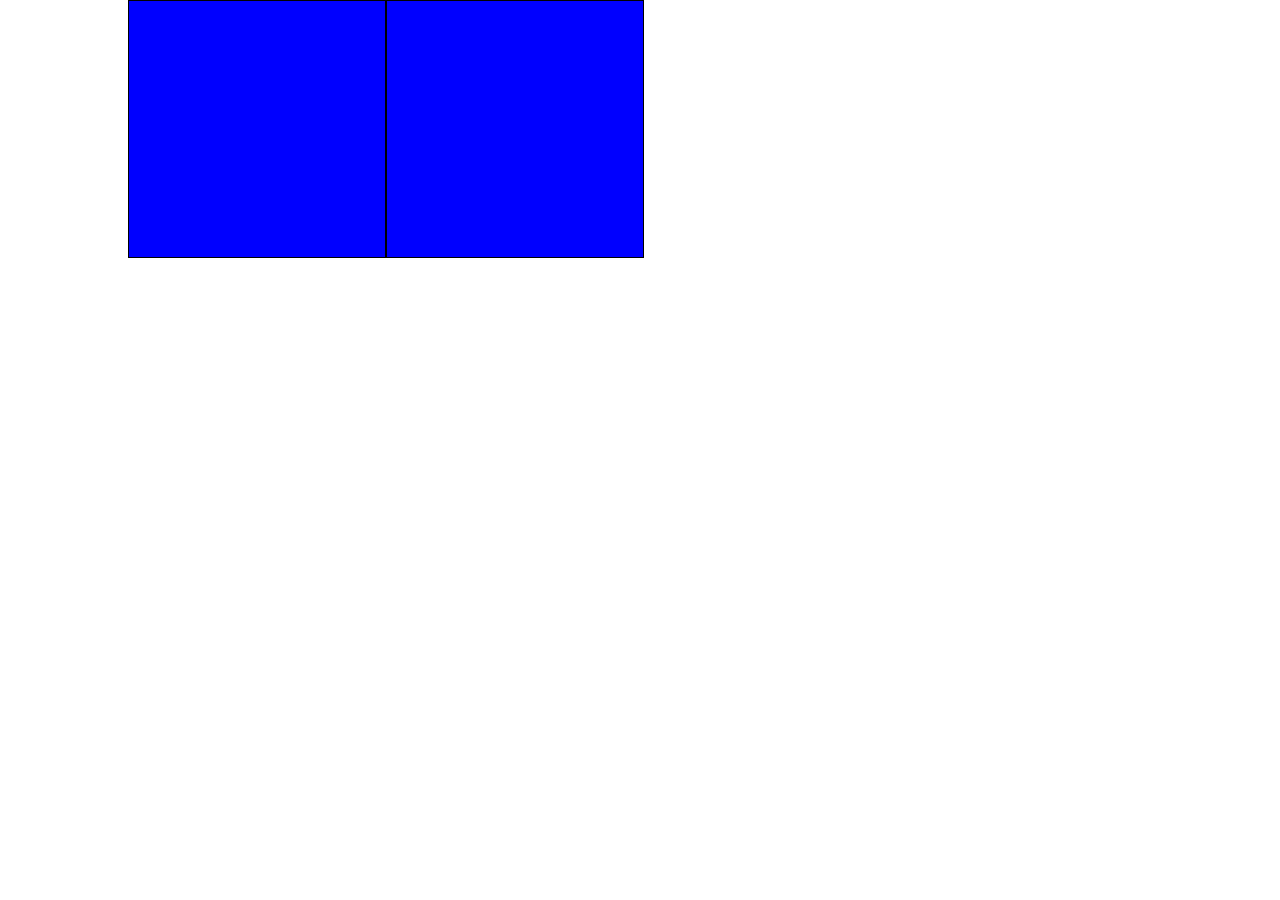
<file: Final Project/Box Project/boxProject.html>
<!DOCTYPE html>
<html lang="en">
<!-- 57:30 in the video -->
<head>
    <meta charset="UTF-8">
    <meta http-equiv="X-UA-Compatible" content="IE=edge">
    <meta name="viewport" content="width=device-width, initial-scale=1.0">
    <title>Box Project</title>
    <style>
        body {
            margin: auto;
            width: 80vw;
            display: flex;
            flex-wrap: wrap;
        }

        div {
            width: 20vw;
            height: 20vw;
            background-color: blue;
            border: 1px solid black;
        }
    </style>
    <script>
        const myFunction = (theEvent) => {
            theEvent.target.style.backgroundcolor = "red";
        }
    </script>
</head>
<body>
    <!-- make one box -->
    <!-- make another box -->
    <!-- make color change when hover -->
    <div onmouseenter="myFunction(event)"></div>
    <div onmouseenter="myFunction(event)"></div>

</body>

</html>
</file>
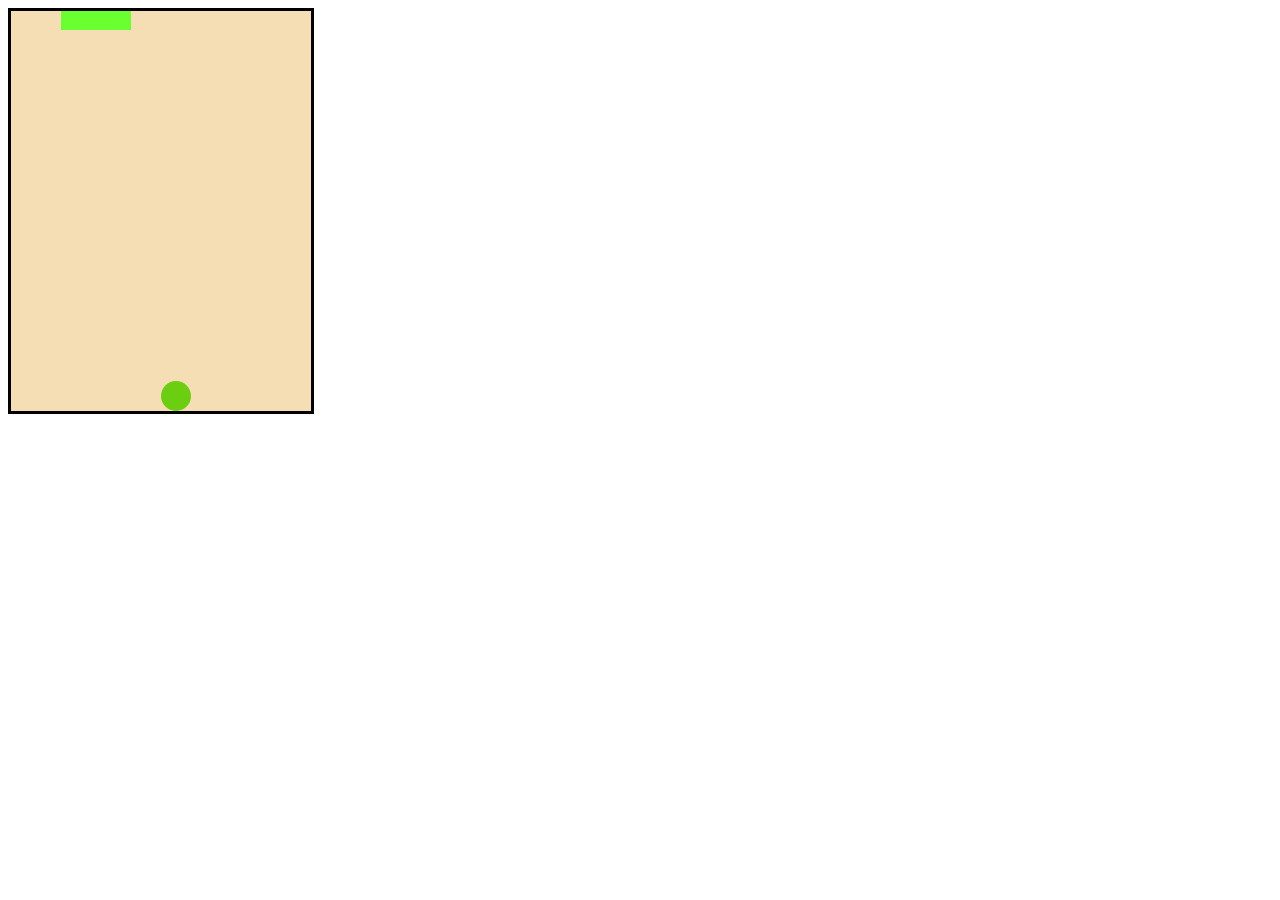
<file: Final Project/Doodle Jump/Doodle Jump.html>
<!DOCTYPE html>
<html lang="en">



<head>
    <meta charset="UTF-8">
    <meta http-equiv="X-UA-Compatible" content="IE=edge">
    <meta name="viewport" content="width=device-width, initial-scale=1.0">
    <title>Jaden's Doodle Jump</title>
    <style>
        /*Set up the container*/
        .game-container {
            position: relative;
            width: 300px;
            height: 400px;
            border: 3px solid black;
            background-color: wheat;
        }

        /*Style the doodle chracter*/
        .doodle {
            position: absolute;
            bottom: 0%;
            left: 50%;
            width: 30px;
            height: 30px;
            background-color: rgb(108, 206, 16);
            border-radius: 50px;
        }

        /*Create Jump animation*/
        @keyframes jump {
            0% {
                bottom: 0;
            }

            50% {
                bottom: 15px;
            }

            100% {
                bottom: 0;
            }
        }

        /*apply the jumping animation to the doodle character */
        .doodle {
            animation: jump 2s inititate;
        }

        /*style the platform*/
        .platform {
            position: absolute;
            width: 70px;
            height: 19px;
            background-color: rgb(106, 255, 47);
        }

        /*Create the platform animation*/
        @keyframes move {
            0% {
                bottom: 0;
            }
            50%{bottom:0
            }
            100% {
                bottom: 400px;
            }
        }

        /*Apply the platform movement animation to platform*/
        .platform {
            animation: jump 4s infinite linear;
        }
    </style>
</head>

<body>
    <div class="game-container">
        <div class="doodle"></div>
        <div class="platform" style="left: 50px; animation-delay: 0s;"></div>
        <div class="platform" style="left: 50px; animation-delay: 1s;"></div>
        <div class="platform" style="left: 50px; animation-delay: 2s;"></div>
    </div>
</body>

</html>
</file>
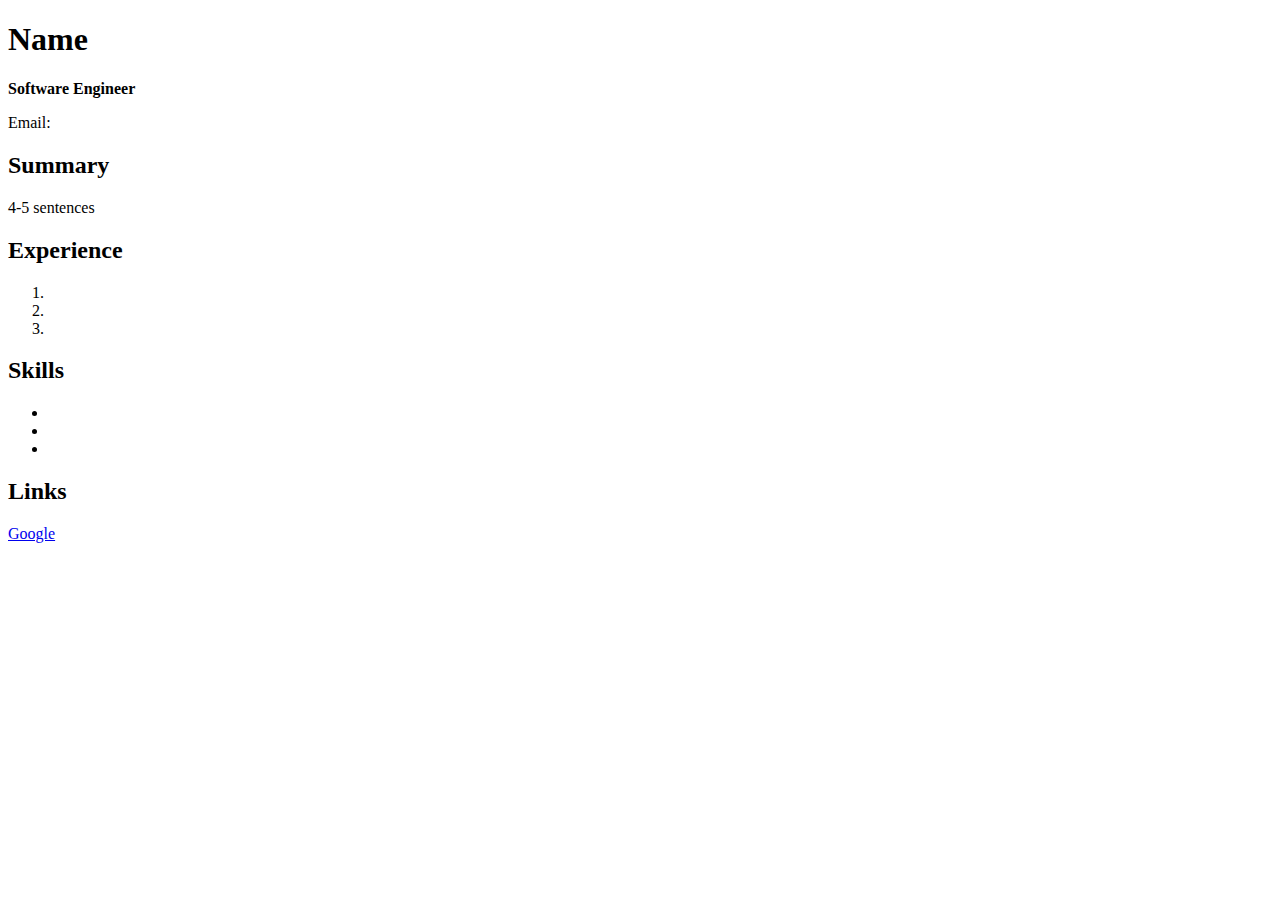
<file: Final Project/Resume/Blank Resume.html>
<!DOCTYPE html>
<html lang="en">
<head>
    <meta charset="UTF-8">
    <meta http-equiv="X-UA-Compatible" content="IE=edge">
    <meta name="viewport" content="width=device-width, initial-scale=1.0">
    <title>'s Resume</title>
</head>
<body>
    <h1>Name</h1>
    <p><strong>Software Engineer</strong></p>
    <p>Email: </p>
    <h2>Summary</h2>
    <p>4-5 sentences</p>
    <h2>Experience</h2>
    <ol>
        <li></li>
        <li></li>
        <li></li>
    </ol>
    <h2>Skills</h2>
    <ul>
        <li></li>
        <li></li>
        <li></li>
    </ul>
    <h2>Links</h2>
    <a href="https://www.google.com">Google</a>
</body>
</html>
</file>
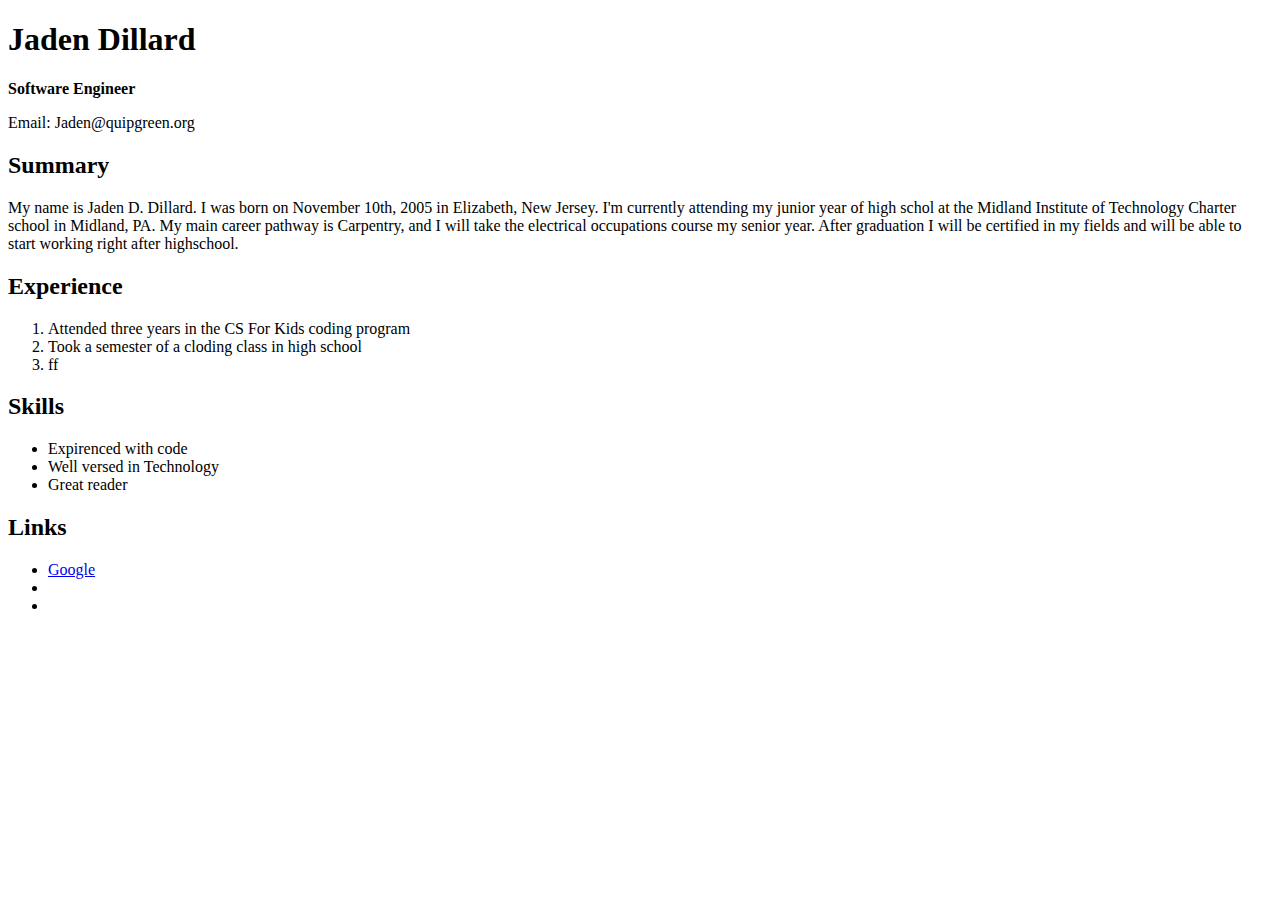
<file: Final Project/Resume/Jaden Resume..html>
<!DOCTYPE html>
<html lang="en">
<head>
    <meta charset="UTF-8">
    <meta http-equiv="X-UA-Compatible" content="IE=edge">
    <meta name="viewport" content="width=device-width, initial-scale=1.0">
    <title>Jaden's Resume</title>
</head>
<body>
    <h1>Jaden Dillard</h1>
    <p><strong>Software Engineer</strong></p>
    <p>Email: Jaden@quipgreen.org</p>
    <h2>Summary</h2>
    <p>My name is Jaden D. Dillard. I was born on November 10th, 2005 in Elizabeth, New Jersey. I'm currently attending my junior year of high schol at the Midland Institute of Technology Charter school in Midland, PA. My main career pathway is Carpentry, and I will take the electrical occupations course my senior year. After graduation I will be certified in my fields and will be able to start working right after highschool.</p>
    <h2>Experience </h2>
<ol>
    <li>Attended three years in the CS For Kids coding program</li>
    <li>Took a semester of a cloding class in high school</li>
    <li>ff</li>
</ol>    
    <h2>Skills</h2>
<ul> 
    <li>Expirenced with code</li>
    <li>Well versed in Technology </li>
    <li>Great reader </li>
</ul>
<h2>Links</h2>
<ul>
    <li><a href="https://www.google.com">Google</a></li>
    <li></li>
    <li></li>
</ul>
</body>
</html>
</file>
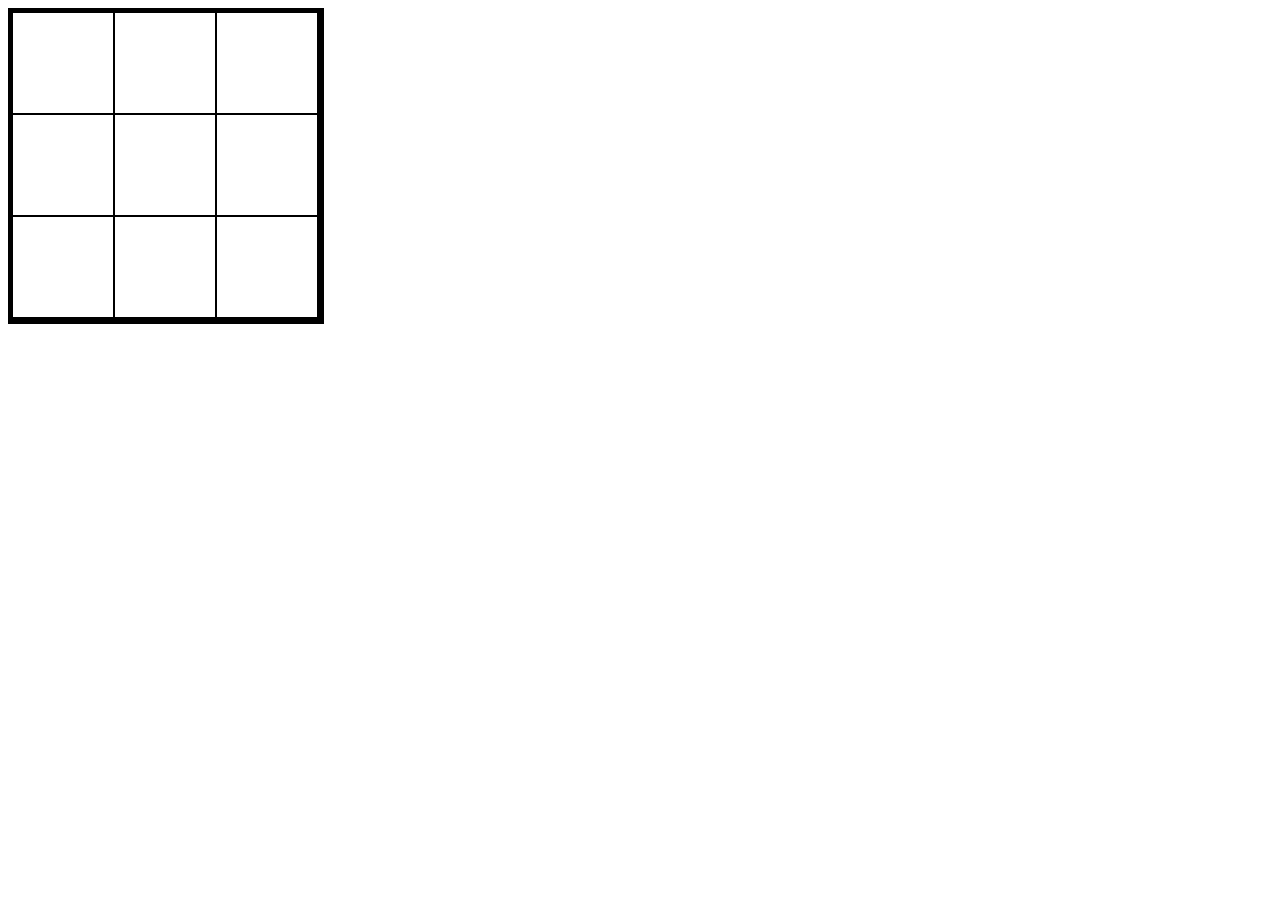
<file: Final Project/TicTacToe/TicTacToe.html>
<!DOCTYPE html>
<html lang="en">
<head>
    <meta charset="UTF-8">
    <meta http-equiv="X-UA-Compatible" content="IE=edge">
    <meta name="viewport" content="width=device-width, initial-scale=1.0">
    <title>Tic Tac Toe</title>
    <style>
        /**Step up the comtainer for the tic tac toe board**/
        .board {
            display: grid;
            grid-template: repeat(3, 100px) / repeat(3, 100px);
            gap: 2px;
            width: 306px;
            height: 306px;
            padding-left: 5px;
            padding-top: 5px;
            padding-bottom: 5px;
            padding-right: 5px;
            background-color: black;
        }
        /*style the cells */
        .cell {
            position: relative;
            width: 100%;
            height: 100%;
            background-color: white;
        }
        /*add a hover effect for the cells */
        .cell::before {
            content: "X";
            position: absolute;
            top: 50%;
            left: 50%;
            font-size: 3em;
            transform: translate(-50%, -50%);
            opacity: 0;
            transition: opacity 0.2s;
        }
        /**/
        .cell:hover::before {
            opacity: 0.5;
        }
    </style>
</head>
<body>
    <!--adding the cells to the board-->
    <div class="board">
        <div class="cell"></div>
        <div class="cell"></div>
        <div class="cell"></div>
        <div class="cell"></div>
        <div class="cell"></div>
        <div class="cell"></div>
        <div class="cell"></div>
        <div class="cell"></div>
        <div class="cell"></div>
    </div>
</body>

</html>
</file>
